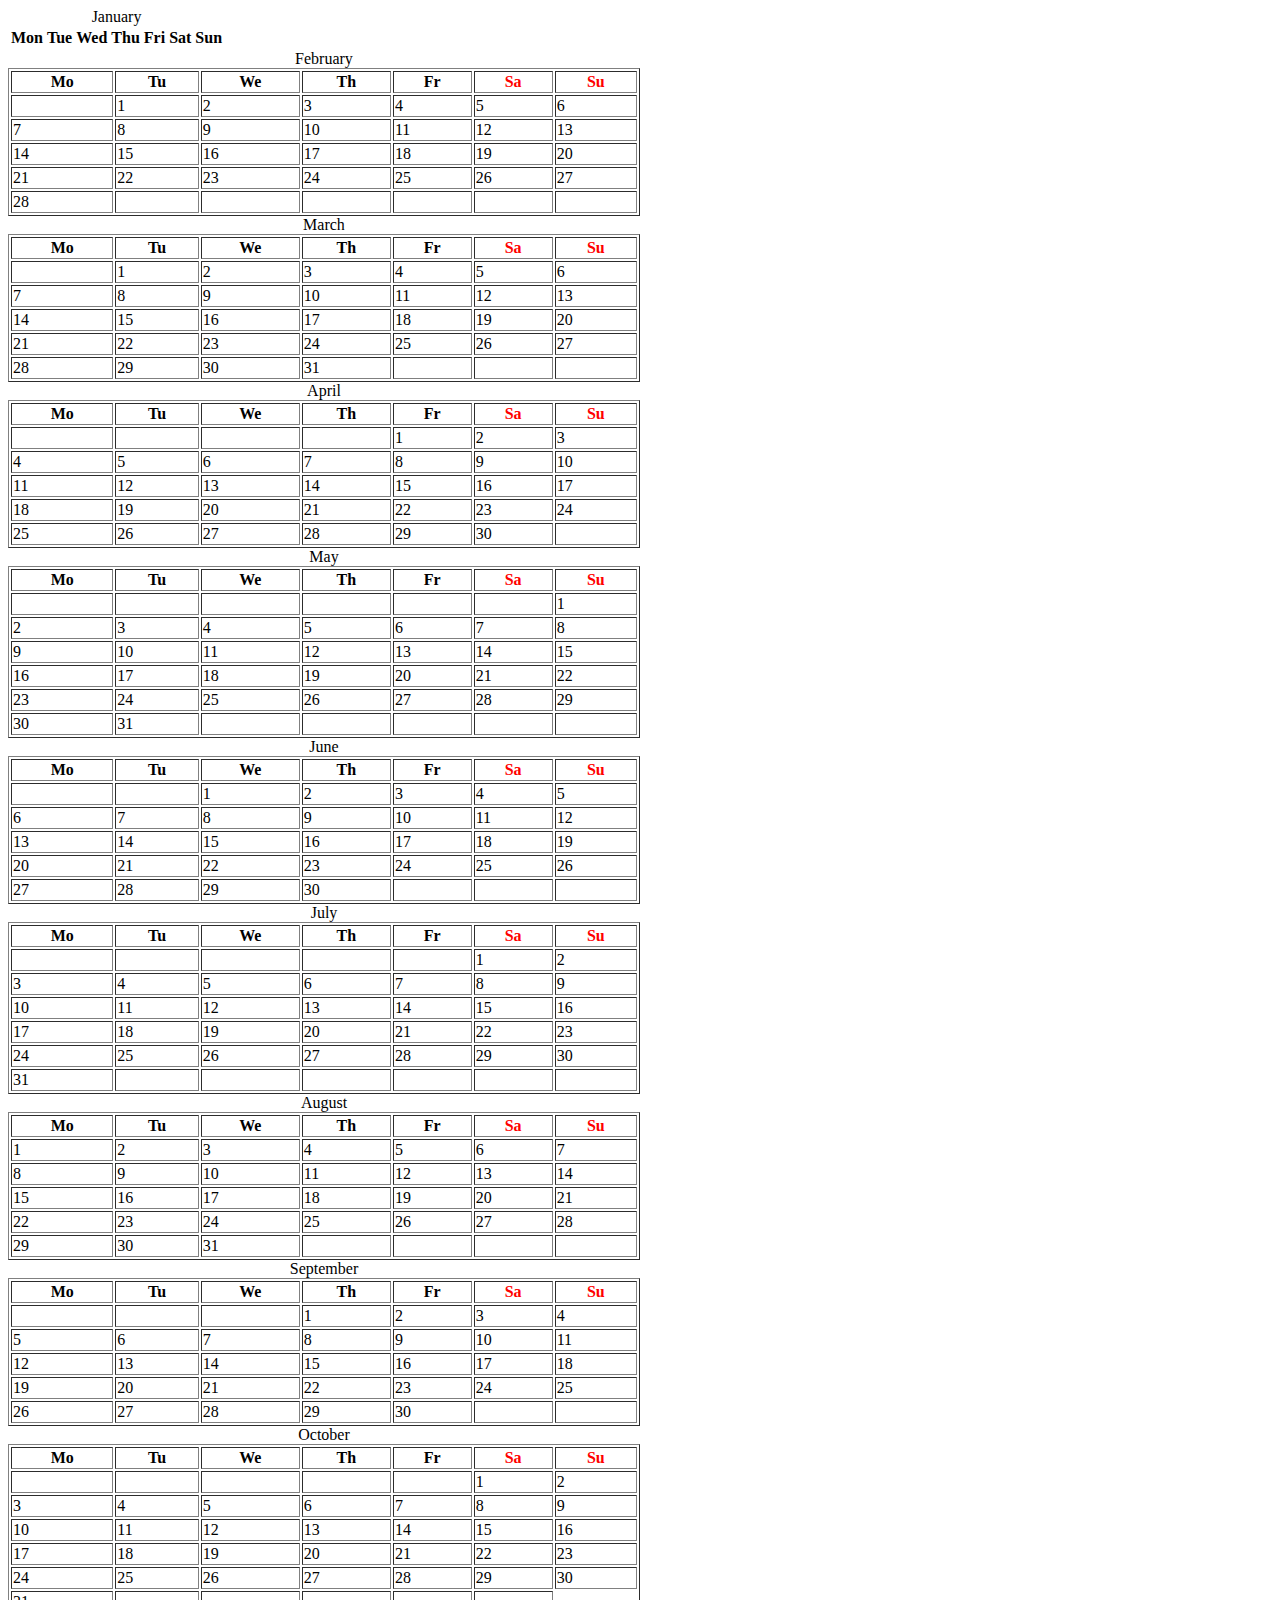
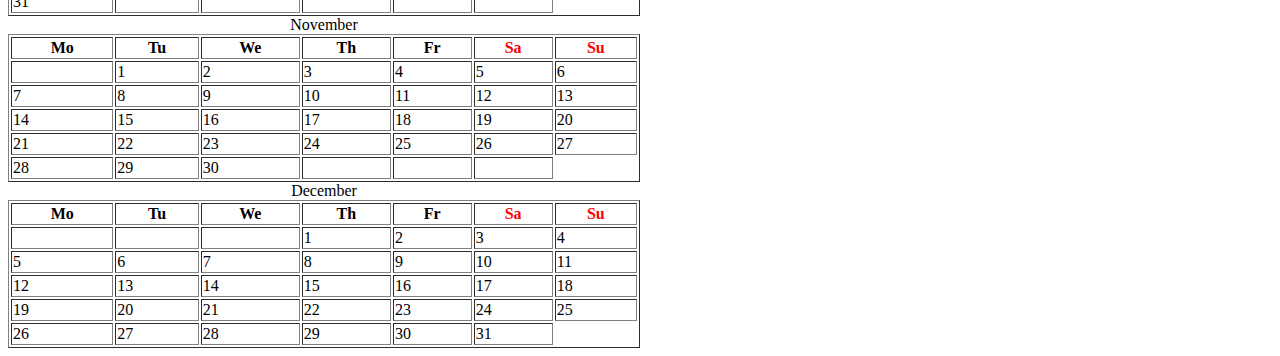
<file: calendar/calendar.html>
<!DOCTYPE html>
<html lang="en">

<head>
    <meta charset="UTF-8">

    <link rel="stylesheet" href="calendar.css">
    <title>Calendar</title>
</head>

<body>
    <div class="mounth">
        <div class="january">
            <table>
                <div class="name1">
                    <caption>
                        January
                    </caption>
                </div>
                <div class="days">
                    
                        <div class="day">
                            <th>Mon</th>
                        </div>
                        <div class="day">
                            <th>Tue</th>
                        </div>
                        <div class="day">
                            <th>Wed</th>
                        </div>
                        <div class="day">
                            <th>Thu</th>
                        </div>
                        <div class="day">
                            <th>Fri</th>
                        </div>
                        <div class="day">
                            <th>Sat</th>
                        </div>
                        <div class="day">
                            <th>Sun</th>
                        </div>
                </div>
                
                <!-- <tr>
                    <td></td>
                    <td></td>
                    <td></td>
                    <td></td>
                    <td></td>
                    <td></td>
                    <td>1</td>
                </tr>

                <tr>
                    <td>2</td>
                    <td>3</td>
                    <td>4</td>
                    <td>5</td>
                    <td>6</td>
                    <td>7</td>
                    <td>8</td>
                </tr>
                <tr>
                    <td>9</td>
                    <td>10</td>
                    <td>11</td>
                    <td>12</td>
                    <td>13</td>
                    <td>14</td>
                    <td>15</td>
                </tr>
                <tr>
                    <td>16</td>
                    <td>17</td>
                    <td>18</td>
                    <td>19</td>
                    <td>20</td>
                    <td>21</td>
                    <td>22</td>
                </tr>
                <tr>
                    <td>23</td>
                    <td>24</td>
                    <td>25</td>
                    <td>26</td>
                    <td>27</td>
                    <td>28</td>
                    <td>29</td>
                </tr>
                <tr>
                    <td>30</td>
                    <td></td>
                    <td></td>
                    <td></td>
                    <td></td>
                    <td></td>
                    <td></td>
                </tr> -->
        </div>
    </div>


    <table style="width: 50%;" border="1">
        <caption>
            February
        </caption>
        <tr>
            <th>Mo</th>
            <th>Tu</th>
            <th>We</th>
            <th>Th</th>
            <th>Fr</th>
            <th style="color: red;">Sa</th>
            <th style="color: red;">Su</th>
        </tr>


        <tr>
            <td></td>
            <td>1</td>
            <td>2</td>
            <td>3</td>
            <td>4</td>
            <td>5</td>
            <td>6</td>
        </tr>
        <tr>
            <td>7</td>
            <td>8</td>
            <td>9</td>
            <td>10</td>
            <td>11</td>
            <td>12</td>
            <td>13</td>
        </tr>
        <tr>
            <td>14</td>
            <td>15</td>
            <td>16</td>
            <td>17</td>
            <td>18</td>
            <td>19</td>
            <td>20</td>
        </tr>
        <tr>
            <td>21</td>
            <td>22</td>
            <td>23</td>
            <td>24</td>
            <td>25</td>
            <td>26</td>
            <td>27</td>
        </tr>
        <tr>
            <td>28</td>
            <td></td>
            <td></td>
            <td></td>
            <td></td>
            <td></td>
            <td></td>
        </tr>

        <table style="width: 50%;" border="1">
            <caption>
                March
            </caption>
            <tr>
                <th>Mo</th>
                <th>Tu</th>
                <th>We</th>
                <th>Th</th>
                <th>Fr</th>
                <th style="color: red;">Sa</th>
                <th style="color: red;">Su</th>
            </tr>


            <tr>
                <td></td>
                <td>1</td>
                <td>2</td>
                <td>3</td>
                <td>4</td>
                <td>5</td>
                <td>6</td>
            </tr>
            <tr>
                <td>7</td>
                <td>8</td>
                <td>9</td>
                <td>10</td>
                <td>11</td>
                <td>12</td>
                <td>13</td>
            </tr>
            <tr>
                <td>14</td>
                <td>15</td>
                <td>16</td>
                <td>17</td>
                <td>18</td>
                <td>19</td>
                <td>20</td>
            </tr>
            <tr>
                <td>21</td>
                <td>22</td>
                <td>23</td>
                <td>24</td>
                <td>25</td>
                <td>26</td>
                <td>27</td>
            </tr>
            <tr>
                <td>28</td>
                <td>29</td>
                <td>30</td>
                <td>31</td>
                <td></td>
                <td></td>
                <td></td>
            </tr>

            <table style="width: 50%;" border="1">
                <caption>
                    April
                </caption>
                <tr>
                    <th>Mo</th>
                    <th>Tu</th>
                    <th>We</th>
                    <th>Th</th>
                    <th>Fr</th>
                    <th style="color: red;">Sa</th>
                    <th style="color: red;">Su</th>
                </tr>


                <tr>
                    <td></td>
                    <td></td>
                    <td></td>
                    <td></td>
                    <td>1</td>
                    <td>2</td>
                    <td>3</td>
                </tr>
                <tr>
                    <td>4</td>
                    <td>5</td>
                    <td>6</td>
                    <td>7</td>
                    <td>8</td>
                    <td>9</td>
                    <td>10</td>
                </tr>
                <tr>
                    <td>11</td>
                    <td>12</td>
                    <td>13</td>
                    <td>14</td>
                    <td>15</td>
                    <td>16</td>
                    <td>17</td>
                </tr>
                <tr>
                    <td>18</td>
                    <td>19</td>
                    <td>20</td>
                    <td>21</td>
                    <td>22</td>
                    <td>23</td>
                    <td>24</td>
                </tr>
                <tr>
                    <td>25</td>
                    <td>26</td>
                    <td>27</td>
                    <td>28</td>
                    <td>29</td>
                    <td>30</td>
                    <td></td>
                </tr>

                <table style="width: 50%;" border="1">
                    <caption>
                        May
                    </caption>
                    <tr>
                        <th>Mo</th>
                        <th>Tu</th>
                        <th>We</th>
                        <th>Th</th>
                        <th>Fr</th>
                        <th style="color: red;">Sa</th>
                        <th style="color: red;">Su</th>
                    </tr>
                    <tr>
                        <td></td>
                        <td></td>
                        <td></td>
                        <td></td>
                        <td></td>
                        <td></td>
                        <td>1</td>

                    </tr>

                    <tr>
                        <td>2</td>
                        <td>3</td>
                        <td>4</td>
                        <td>5</td>
                        <td>6</td>
                        <td>7</td>
                        <td>8</td>
                    </tr>
                    <tr>
                        <td>9</td>
                        <td>10</td>
                        <td>11</td>
                        <td>12</td>
                        <td>13</td>
                        <td>14</td>
                        <td>15</td>
                    </tr>
                    <tr>
                        <td>16</td>
                        <td>17</td>
                        <td>18</td>
                        <td>19</td>
                        <td>20</td>
                        <td>21</td>
                        <td>22</td>
                    </tr>
                    <tr>
                        <td>23</td>
                        <td>24</td>
                        <td>25</td>
                        <td>26</td>
                        <td>27</td>
                        <td>28</td>
                        <td>29</td>
                    </tr>
                    <tr>
                        <td>30</td>
                        <td>31</td>
                        <td></td>
                        <td></td>
                        <td></td>
                        <td></td>
                        <td></td>
                    </tr>

                    <table style="width: 50%;" border="1">
                        <caption>
                            June
                        </caption>
                        <tr>
                            <th>Mo</th>
                            <th>Tu</th>
                            <th>We</th>
                            <th>Th</th>
                            <th>Fr</th>
                            <th style="color: red;">Sa</th>
                            <th style="color: red;">Su</th>
                        </tr>


                        <tr>
                            <td></td>
                            <td></td>
                            <td>1</td>
                            <td>2</td>
                            <td>3</td>
                            <td>4</td>
                            <td>5</td>
                        </tr>
                        <tr>
                            <td>6</td>
                            <td>7</td>
                            <td>8</td>
                            <td>9</td>
                            <td>10</td>
                            <td>11</td>
                            <td>12</td>
                        </tr>
                        <tr>
                            <td>13</td>
                            <td>14</td>
                            <td>15</td>
                            <td>16</td>
                            <td>17</td>
                            <td>18</td>
                            <td>19</td>
                        </tr>
                        <tr>
                            <td>20</td>
                            <td>21</td>
                            <td>22</td>
                            <td>23</td>
                            <td>24</td>
                            <td>25</td>
                            <td>26</td>
                        </tr>
                        <tr>
                            <td>27</td>
                            <td>28</td>
                            <td>29</td>
                            <td>30</td>
                            <td></td>
                            <td></td>
                            <td></td>
                        </tr>

                        <table style="width: 50%;" border="1">
                            <caption>
                                July
                            </caption>
                            <tr>
                                <th>Mo</th>
                                <th>Tu</th>
                                <th>We</th>
                                <th>Th</th>
                                <th>Fr</th>
                                <th style="color: red;">Sa</th>
                                <th style="color: red;">Su</th>
                            </tr>


                            <tr>
                                <td></td>
                                <td></td>
                                <td></td>
                                <td></td>
                                <td></td>
                                <td>1</td>
                                <td>2</td>
                            </tr>
                            <tr>
                                <td>3</td>
                                <td>4</td>
                                <td>5</td>
                                <td>6</td>
                                <td>7</td>
                                <td>8</td>
                                <td>9</td>
                            </tr>
                            <tr>
                                <td>10</td>
                                <td>11</td>
                                <td>12</td>
                                <td>13</td>
                                <td>14</td>
                                <td>15</td>
                                <td>16</td>
                            </tr>
                            <tr>
                                <td>17</td>
                                <td>18</td>
                                <td>19</td>
                                <td>20</td>
                                <td>21</td>
                                <td>22</td>
                                <td>23</td>
                            </tr>
                            <tr>
                                <td>24</td>
                                <td>25</td>
                                <td>26</td>
                                <td>27</td>
                                <td>28</td>
                                <td>29</td>
                                <td>30</td>
                            </tr>

                            <tr>
                                <td>31</td>
                                <td></td>
                                <td></td>
                                <td></td>
                                <td></td>
                                <td></td>
                                <td></td>


                            </tr>

                            <table style="width: 50%;" border="1">
                                <caption>
                                    August
                                </caption>
                                <tr>
                                    <th>Mo</th>
                                    <th>Tu</th>
                                    <th>We</th>
                                    <th>Th</th>
                                    <th>Fr</th>
                                    <th style="color: red;">Sa</th>
                                    <th style="color: red;">Su</th>
                                </tr>


                                <tr>
                                    <td>1</td>
                                    <td>2</td>
                                    <td>3</td>
                                    <td>4</td>
                                    <td>5</td>
                                    <td>6</td>
                                    <td>7</td>
                                </tr>
                                <tr>
                                    <td>8</td>
                                    <td>9</td>
                                    <td>10</td>
                                    <td>11</td>
                                    <td>12</td>
                                    <td>13</td>
                                    <td>14</td>
                                </tr>
                                <tr>
                                    <td>15</td>
                                    <td>16</td>
                                    <td>17</td>
                                    <td>18</td>
                                    <td>19</td>
                                    <td>20</td>
                                    <td>21</td>
                                </tr>
                                <tr>
                                    <td>22</td>
                                    <td>23</td>
                                    <td>24</td>
                                    <td>25</td>
                                    <td>26</td>
                                    <td>27</td>
                                    <td>28</td>
                                </tr>
                                <tr>
                                    <td>29</td>
                                    <td>30</td>
                                    <td>31</td>
                                    <td></td>
                                    <td></td>
                                    <td></td>
                                    <td></td>
                                </tr>

                                <table style="width: 50%;" border="1">
                                    <caption>
                                        September
                                    </caption>
                                    <tr>
                                        <th>Mo</th>
                                        <th>Tu</th>
                                        <th>We</th>
                                        <th>Th</th>
                                        <th>Fr</th>
                                        <th style="color: red;">Sa</th>
                                        <th style="color: red;">Su</th>
                                    </tr>


                                    <tr>
                                        <td></td>
                                        <td></td>
                                        <td></td>
                                        <td>1</td>
                                        <td>2</td>
                                        <td>3</td>
                                        <td>4</td>
                                    </tr>
                                    <tr>
                                        <td>5</td>
                                        <td>6</td>
                                        <td>7</td>
                                        <td>8</td>
                                        <td>9</td>
                                        <td>10</td>
                                        <td>11</td>
                                    </tr>
                                    <tr>
                                        <td>12</td>
                                        <td>13</td>
                                        <td>14</td>
                                        <td>15</td>
                                        <td>16</td>
                                        <td>17</td>
                                        <td>18</td>
                                    </tr>
                                    <tr>
                                        <td>19</td>
                                        <td>20</td>
                                        <td>21</td>
                                        <td>22</td>
                                        <td>23</td>
                                        <td>24</td>
                                        <td>25</td>
                                    </tr>
                                    <tr>
                                        <td>26</td>
                                        <td>27</td>
                                        <td>28</td>
                                        <td>29</td>
                                        <td>30</td>
                                        <td></td>
                                        <td></td>
                                    </tr>

                                    <table style="width: 50%;" border="1">
                                        <caption>
                                            October
                                        </caption>
                                        <tr>
                                            <th>Mo</th>
                                            <th>Tu</th>
                                            <th>We</th>
                                            <th>Th</th>
                                            <th>Fr</th>
                                            <th style="color: red;">Sa</th>
                                            <th style="color: red;">Su</th>
                                        </tr>

                                        <tr>
                                            <td></td>
                                            <td></td>
                                            <td></td>
                                            <td></td>
                                            <td></td>
                                            <td>1</td>
                                            <td>2</td>
                                        </tr>

                                        <tr>
                                            <td>3</td>
                                            <td>4</td>
                                            <td>5</td>
                                            <td>6</td>
                                            <td>7</td>
                                            <td>8</td>
                                            <td>9</td>
                                        </tr>
                                        <tr>
                                            <td>10</td>
                                            <td>11</td>
                                            <td>12</td>
                                            <td>13</td>
                                            <td>14</td>
                                            <td>15</td>
                                            <td>16</td>
                                        </tr>
                                        <tr>
                                            <td>17</td>
                                            <td>18</td>
                                            <td>19</td>
                                            <td>20</td>
                                            <td>21</td>
                                            <td>22</td>
                                            <td>23</td>
                                        </tr>
                                        <tr>
                                            <td>24</td>
                                            <td>25</td>
                                            <td>26</td>
                                            <td>27</td>
                                            <td>28</td>
                                            <td>29</td>
                                            <td>30</td>
                                        </tr>
                                        <tr>
                                            <td>31</td>
                                            <td></td>
                                            <td></td>
                                            <td></td>
                                            <td></td>
                                            <td></td>
                                        </tr>

                                        <table style="width: 50%;" border="1">
                                            <caption>
                                                November
                                            </caption>
                                            <tr>
                                                <th>Mo</th>
                                                <th>Tu</th>
                                                <th>We</th>
                                                <th>Th</th>
                                                <th>Fr</th>
                                                <th style="color: red;">Sa</th>
                                                <th style="color: red;">Su</th>
                                            </tr>

                                            <tr>
                                                <td></td>
                                                <td>1</td>
                                                <td>2</td>
                                                <td>3</td>
                                                <td>4</td>
                                                <td>5</td>
                                                <td>6</td>
                                            </tr>
                                            <tr>
                                                <td>7</td>
                                                <td>8</td>
                                                <td>9</td>
                                                <td>10</td>
                                                <td>11</td>
                                                <td>12</td>
                                                <td>13</td>
                                            </tr>
                                            <tr>
                                                <td>14</td>
                                                <td>15</td>
                                                <td>16</td>
                                                <td>17</td>
                                                <td>18</td>
                                                <td>19</td>
                                                <td>20</td>
                                            </tr>
                                            <tr>
                                                <td>21</td>
                                                <td>22</td>
                                                <td>23</td>
                                                <td>24</td>
                                                <td>25</td>
                                                <td>26</td>
                                                <td>27</td>
                                            </tr>
                                            <tr>
                                                <td>28</td>
                                                <td>29</td>
                                                <td>30</td>
                                                <td></td>
                                                <td></td>
                                                <td></td>
                                            </tr>

                                            <table style="width: 50%;" border="1">
                                                <caption>
                                                    December
                                                </caption>
                                                <tr>
                                                    <th>Mo</th>
                                                    <th>Tu</th>
                                                    <th>We</th>
                                                    <th>Th</th>
                                                    <th>Fr</th>
                                                    <th style="color: red;">Sa</th>
                                                    <th style="color: red;">Su</th>
                                                </tr>

                                                <tr>
                                                    <td></td>
                                                    <td></td>
                                                    <td></td>
                                                    <td>1</td>
                                                    <td>2</td>
                                                    <td>3</td>
                                                    <td>4</td>
                                                </tr>
                                                <tr>
                                                    <td>5</td>
                                                    <td>6</td>
                                                    <td>7</td>
                                                    <td>8</td>
                                                    <td>9</td>
                                                    <td>10</td>
                                                    <td>11</td>
                                                </tr>
                                                <tr>
                                                    <td>12</td>
                                                    <td>13</td>
                                                    <td>14</td>
                                                    <td>15</td>
                                                    <td>16</td>
                                                    <td>17</td>
                                                    <td>18</td>
                                                </tr>
                                                <tr>
                                                    <td>19</td>
                                                    <td>20</td>
                                                    <td>21</td>
                                                    <td>22</td>
                                                    <td>23</td>
                                                    <td>24</td>
                                                    <td>25</td>
                                                </tr>
                                                <tr>
                                                    <td>26</td>
                                                    <td>27</td>
                                                    <td>28</td>
                                                    <td>29</td>
                                                    <td>30</td>
                                                    <td>31</td>
                                                </tr>






                                            </table>
</body>

</html>
</file>
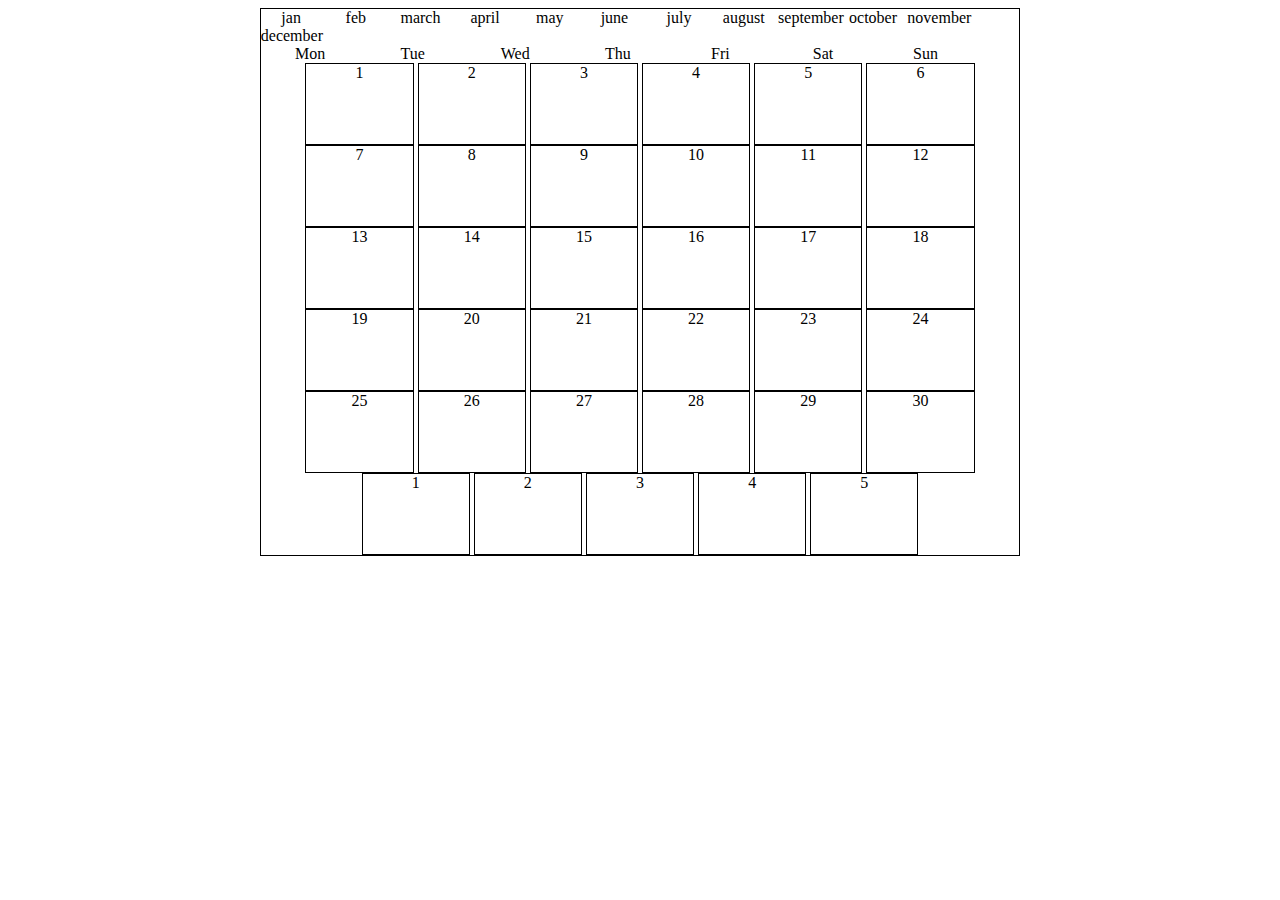
<file: calendar/index_1.html>
<!DOCTYPE html>
<!--[if lt IE 7]>      <html class="no-js lt-ie9 lt-ie8 lt-ie7"> <![endif]-->
<!--[if IE 7]>         <html class="no-js lt-ie9 lt-ie8"> <![endif]-->
<!--[if IE 8]>         <html class="no-js lt-ie9"> <![endif]-->
<!--[if gt IE 8]>      <html class="no-js"> <!--<![endif]-->
<html>
    <head>
        <meta charset="utf-8">
        <meta http-equiv="X-UA-Compatible" content="IE=edge">
        <title></title>
        <meta name="description" content="">
        <meta name="viewport" content="width=device-width, initial-scale=1">
        <link rel="stylesheet" href="calendar.css">
    </head>
    <body>
<div class="main">
    <div class="main-months">
        <div class="main-months-names">jan</div>
        <div class="main-months-names">feb</div>
        <div class="main-months-names">march</div>
        <div class="main-months-names">april</div>
        <div class="main-months-names">may</div>
        <div class="main-months-names">june</div>
        <div class="main-months-names">july</div>
        <div class="main-months-names">august</div>
        <div class="main-months-names">september</div>
        <div class="main-months-names">october</div>
        <div class="main-months-names">november</div>
        <div class="main-months-names">december</div>
    </div>
    <div class="main-weekdays">
        <div class="main-weekdays-names">Mon</div>
        <div class="main-weekdays-names">Tue</div>
        <div class="main-weekdays-names">Wed</div>
        <div class="main-weekdays-names">Thu</div>
        <div class="main-weekdays-names">Fri</div>
        <div class="main-weekdays-names">Sat</div>
        <div class="main-weekdays-names">Sun</div>
    </div>
    <div class="main-days">
        <div class="main-days-day"><span> 1 </span></div>
        <div class="main-days-day">2</div>
        <div class="main-days-day">3</div>
        <div class="main-days-day">4</div>
        <div class="main-days-day">5</div>
        <div class="main-days-day">6</div>
        <div class="main-days-day">7</div>
        <div class="main-days-day">8</div>
        <div class="main-days-day">9</div>
        <div class="main-days-day">10</div>
        <div class="main-days-day">11</div>
        <div class="main-days-day">12</div>
        <div class="main-days-day">13</div>
        <div class="main-days-day">14</div>
        <div class="main-days-day">15</div>
        <div class="main-days-day">16</div>
        <div class="main-days-day">17</div>
        <div class="main-days-day">18</div>
        <div class="main-days-day">19</div>
        <div class="main-days-day">20</div>
        <div class="main-days-day">21</div>
        <div class="main-days-day">22</div>
        <div class="main-days-day">23</div>
        <div class="main-days-day">24</div>
        <div class="main-days-day">25</div>
        <div class="main-days-day">26</div>
        <div class="main-days-day">27</div>
        <div class="main-days-day">28</div>
        <div class="main-days-day">29</div>
        <div class="main-days-day">30</div>
        <div class="main-days-day">1</div>
        <div class="main-days-day">2</div>
        <div class="main-days-day">3</div>
        <div class="main-days-day">4</div>
        <div class="main-days-day">5</div>
    </div>
</div>
        <script src="" async defer></script>
    </body>
</html>
</file>
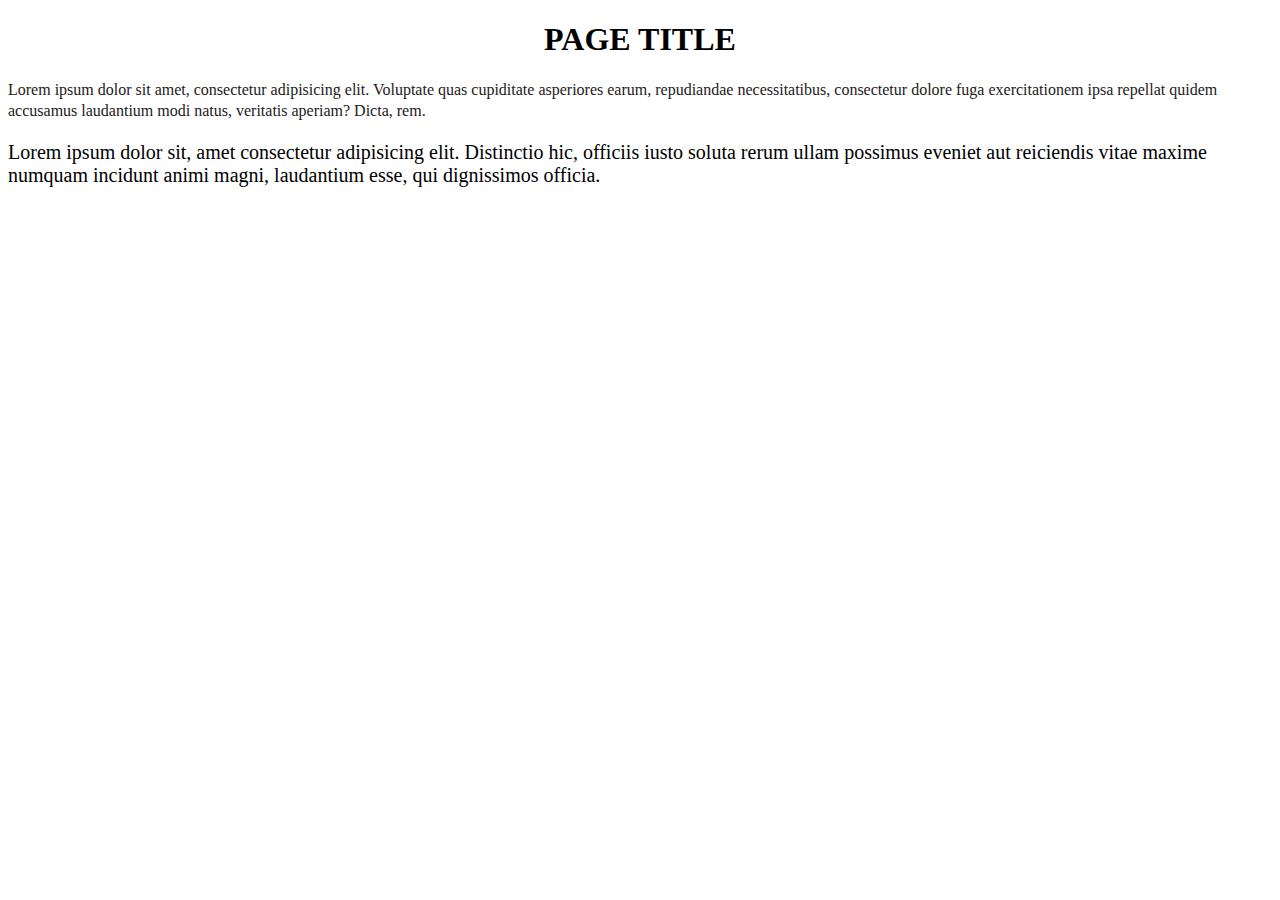
<file: dan-it/lesson-1/lesson-2.html>
<!DOCTYPE html>
<html lang="en">
<head>
    <meta charset="UTF-8">
    <meta http-equiv="X-UA-Compatible" content="IE=edge">
    <meta name="viewport" content="width=device-width, initial-scale=1.0">
    <title>Lesson 2</title>
    <link rel="stylesheet" href="./lesson-2.css">
</head>
<body>
    <h1 class="page-title">Page title</h1>
    <p class="text">Lorem ipsum dolor sit amet, consectetur adipisicing elit. Voluptate quas cupiditate asperiores earum, repudiandae necessitatibus, consectetur dolore fuga exercitationem ipsa repellat quidem accusamus laudantium modi natus, veritatis aperiam? Dicta, rem.</p>
    <p class="text-bigger">
        Lorem ipsum dolor sit, amet consectetur adipisicing elit. Distinctio hic, officiis iusto soluta rerum ullam possimus eveniet aut reiciendis vitae maxime numquam incidunt animi magni, laudantium esse, qui dignissimos officia.
    </p>
    <style>
        
    </style>
</body>
</html>
</file>
<file: calendar/calendar.css>
.table2 {
    text-align: center;
}

.name1 {
    float: left;
    font-size: larger;

}

.day {
    font-size: x-large;
}

/* th {
    text-align: center;
}

td {
    text-align: center;
} */
/* div {
/*     width: 30px;
    height: 30px; 
    border: 1px solid black;
} */

.main{
    margin:auto;
    width: 60%;
    border: 1px solid black;
    
}
.main-months{
    
}
.main-months-names{
    /* border: 1px solid black; */
    text-align: center;
    display: inline-block;
    width: 8%;
}
.main-weekdays{}
.main-weekdays-names{
    text-align: center;
    /* border: 1px solid black; */
    display: inline-block;
    width: 13%;
        }
.main-days{
    text-align: center;
        }
.main-days-day{
    vertical-align: bottom;
    border: 1px solid black;
    display: inline-block;
    width:14%;
    height: 80px;
        }
        .main-days-day {
            
        }
    span
</file>
<file: dan-it/lesson-1/lesson-2.css>
h1 {
    text-transform: uppercase;
}    
.text {
    font-size: 16px;
    line-height: 1.3;
    color: rgb(35, 32, 32);
}
.text-bigger {
    font-size: 20px;
}

.page-title{
    text-align: center;
}
</file>
